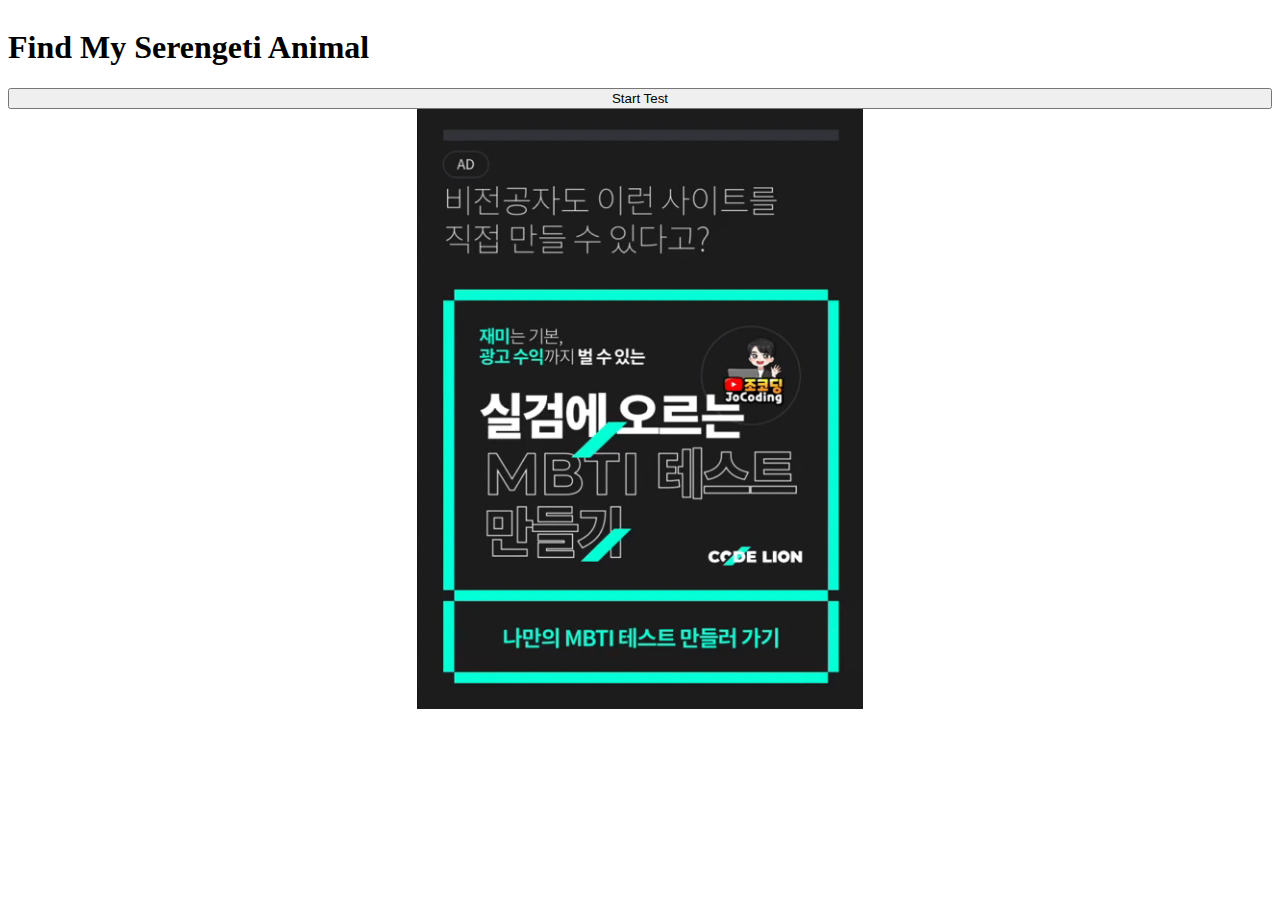
<file: index.html>
<!DOCTYPE html> 
<html lang="en">
<head>
    <meta charset="UTF-8">
    <meta name="viewpoint" content="width=device-width, initial-scale=1.0">
    <title> My Serengeti Animal </title>
    <!-- A tage which  -->
    <meta name="description" content="A test which recommends an animal based on MBTI test">

    <meta property="og:type" content="website"> 
    <meta property="og:title" content="My Serengeti Animal">
    <meta property="og:description" content="A test which recommends an animal based on MBTI test">
    <meta property="og:image" content="https://app.netlify.com/sites/testresult/overview/lion.jpg">
    <meta property="og:url" content="https://app.netlify.com/sites/testresult/overview">

    <!-- When you type link:css, it will automatically writes this code below -->
    <link rel="stylesheet" href="https://cdn.jsdelivr.net/npm/bootstrap@4.5.3/dist/css/bootstrap.min.css" integrity="sha384-TX8t27EcRE3e/ihU7zmQxVncDAy5uIKz4rEkgIXeMed4M0jlfIDPvg6uqKI2xXr2" crossorigin="anonymous">
    <link rel="stylesheet" href="style.css"> 
</head>


<body class="container">

    <article class="start">
        <h1 class="mt-5">Find My Serengeti Animal </h1>
        <button type="button" class="btn btn-primary mt-5" onclick="start();">Start Test</button>
    </article>

    <article class="question">
        <div class="progress mt-5">
            <div class="progress-bar" role="progressbar" aria-label="Basic example" style="width: calc(100/12*8%)" aria-valuenow="25" aria-valuemin="0" aria-valuemax="100"></div>
          </div>
        <h2 id = "title" class="text-center mt-5"> Question </h2>
        <input id="type" type="hidden" value="EI">
        <button id="A" type="button" class="btn btn-primary mt-5">Primary</button>
        <button id="B" type="button" class="btn btn-primary mt-5">Primary</button>

    </article>

    <article class="result" >
         <!-- alt: The alt attribute provides alternative information for an image if a user for some reason cannot view it (because of slow connection, an error in the src attribute, or if the user uses a screen reader).  -->
        <img id='img' src="lion.jpg" class="rounded-circle mt-5" alt=""> 
        <h2 id="animal" class="text-center mt-5"> Animal Name</h2>
        <h3 id="explain" class="text-center mt-5"> Explanation </h3>

    
        
        <!-- Go to www.addthis.com/dashboard to customize your tools -->
        <div class="share addthis_inline_share_toolbox_4fzr"></div>
    
    </article>

    <article class="kakao_ad mt-5">
        <ins class="kakao_ad_area" style="display:none;" 
            data-ad-unit    = "DAN-7puttfCr56XiCmWf" 
            data-ad-width   = "320" 
            data-ad-height  = "100"></ins> 
        <script type="text/javascript" src="//t1.daumcdn.net/kas/static/ba.min.js" async></script>
    </article>  
    
    <a class="mt-5 banner" href="https://www.codelion.net/catalog/Q291cnNlTm9kZTpqbW9r?utm_source=animal_test&utm_medium=web_lecture&utm_campaign=jakehyun1119">
        <img id= "banner-img" src="banner.png" alt="banner">
    </a>                     


    <input type ="hidden" id="EI" value = "0">
    <input type ="hidden" id="SN" value = "0">
    <input type ="hidden" id="TF" value = "0">
    <input type ="hidden" id="JP" value = "0">

    <script src="https://code.jquery.com/jquery-3.5.1.slim.min.js" integrity="sha384-DfXdz2htPH0lsSSs5nCTpuj/zy4C+OGpamoFVy38MVBnE+IbbVYUew+OrCXaRkfj" crossorigin="anonymous"></script>
    <script src="https://cdn.jsdelivr.net/npm/bootstrap@4.5.3/dist/js/bootstrap.bundle.min.js" integrity="sha384-ho+j7jyWK8fNQe+A12Hb8AhRq26LrZ/JpcUGGOn+Y7RsweNrtN/tE3MoK7ZeZDyx" crossorigin="anonymous"></script>
    <script>
        var num = 1;
        var q = { // Store question information
            1: {"title": "question1", "type":"EI", "A":"E", "B":"I"},
            2: {"title": "question2", "type":"EI", "A":"E", "B":"I"},
            3: {"title": "question3", "type":"EI", "A":"E", "B":"I"},
            4: {"title": "question4", "type":"SN", "A":"S", "B":"N"},
            5: {"title": "question5", "type":"SN", "A":"S", "B":"N"},
            6: {"title": "question6", "type":"SN", "A":"S", "B":"N"},        
            7: {"title": "question7", "type":"TF", "A":"T", "B":"F"},
            8: {"title": "question8", "type":"TF", "A":"T", "B":"F"},        
            9: {"title": "question9", "type":"TF", "A":"T", "B":"F"},
            10: {"title": "question10", "type":"JP", "A":"J", "B":"P"},
            11: {"title": "question11", "type":"JP", "A":"J", "B":"P"},
            12: {"title": "question12", "type":"JP", "A":"J", "B":"P"},
        }

        var result = {
            "ISTJ": {"animal" :"Hippo", "explain": "hippo explain", "img":"hippo.jpg"},
            "ISFJ": {"animal" :"owl", "explain": "owl explain", "img":"owl.jpg"},
            "INFJ": {"animal" :"buffalo", "explain": "buffalo explain", "img":"buffalo.jpg"},
            "INTJ": {"animal" :"cheetah", "explain": "cheetah explain", "img":"cheetah.jpg"},
            "ISTP": {"animal" :"sloth", "explain": "sloth explain", "img":"sloth.jpg"},
            "ISFP": {"animal" :"turtle", "explain": "turtle explain", "img":"turtle.jpg"},
            "INFP": {"animal" :"elephant", "explain": "elephant explain", "img":"elephant.jpg"},
            "INTP": {"animal" :"chimpanzee", "explain": "chimpanzee explain", "img":"chimpanzee.jpg"},
            "ESTP": {"animal" :"crocodile", "explain": "crocodile explain", "img":"hippo.jpg"},
            "ESFP": {"animal" :"meerkat", "explain": "meerkat explain", "img":"meerkat.jpg"},
            "ENFP": {"animal" :"lion", "explain": "lion explain", "img":"lion.jpg"},
            "ENTP": {"animal" :"sunbird", "explain": "sunbird explain", "img":"sunbird.jpg"},
            "ESTJ": {"animal" :"giraffe", "explain": "giraffe explain", "img":"giraffe.jpg"},
            "ESFJ": {"animal" :"gorilla", "explain": "gorilla explain", "img":"gorilla.jpg"},
            "ENFJ": {"animal" :"capybara", "explain": "capybara explain", "img":"capybara.jpg"},
            "ENTJ": {"animal" :"tiger", "explain": "tiger explain", "img":"tiger.jpg"},
        }

        function start() {
            $('.start').hide();
            next();
            $(".question").show();
        }
        $("#A").click(function(){
            var type = $("#type").val(); // get type string (ex. EI, TF)
            var preValue = $("#"+type).val(); // give input
            $("#"+type).val(parseInt(preValue)+1);
            next();
        });

        $("#B").click(function(){ 
            // Do not have to add value 
            // because we will just count only frontal value(E,S,T,J)
            next();
        });

        function next() { // call questions and change the HTML and Value
            if (num >= 13) {
                $(".question").hide();
                $(".result").show();

                var mbti = "";
                ($('#EI').val() > 2) ? mbti+="E" : mbti+="I";
                ($('#SN').val() > 2) ? mbti+="S" : mbti+="N";
                ($('#TF').val() > 2) ? mbti+="T" : mbti+="F";
                ($('#JP').val() > 2) ? mbti+="J" : mbti+="P";
  
                $('#img').attr("src", result[mbti]["img"]);
                $('#animal').html(result[mbti]["animal"]);
                $('#explain').html(result[mbti]["explain"]);

            }

            else {
                $('.progress-bar').attr("style", 'width: calc(100/12*' + num + '%)');       // Change the attribute of class
                $("#title").html(q[num]["title"]); // String -> change the value
                $("#type").val(q[num]["type"]);
                $("#A").html(q[num]["A"]);
                $("#B").html(q[num]["B"]);
                num++;
            }
        }

    </script>

    <!-- Go to www.addthis.com/dashboard to customize your tools -->
    <script type="text/javascript" src="//s7.addthis.com/js/300/addthis_widget.js#pubid=ra-632f447bc09993f0"></script>

    </body>
</html>
</file>
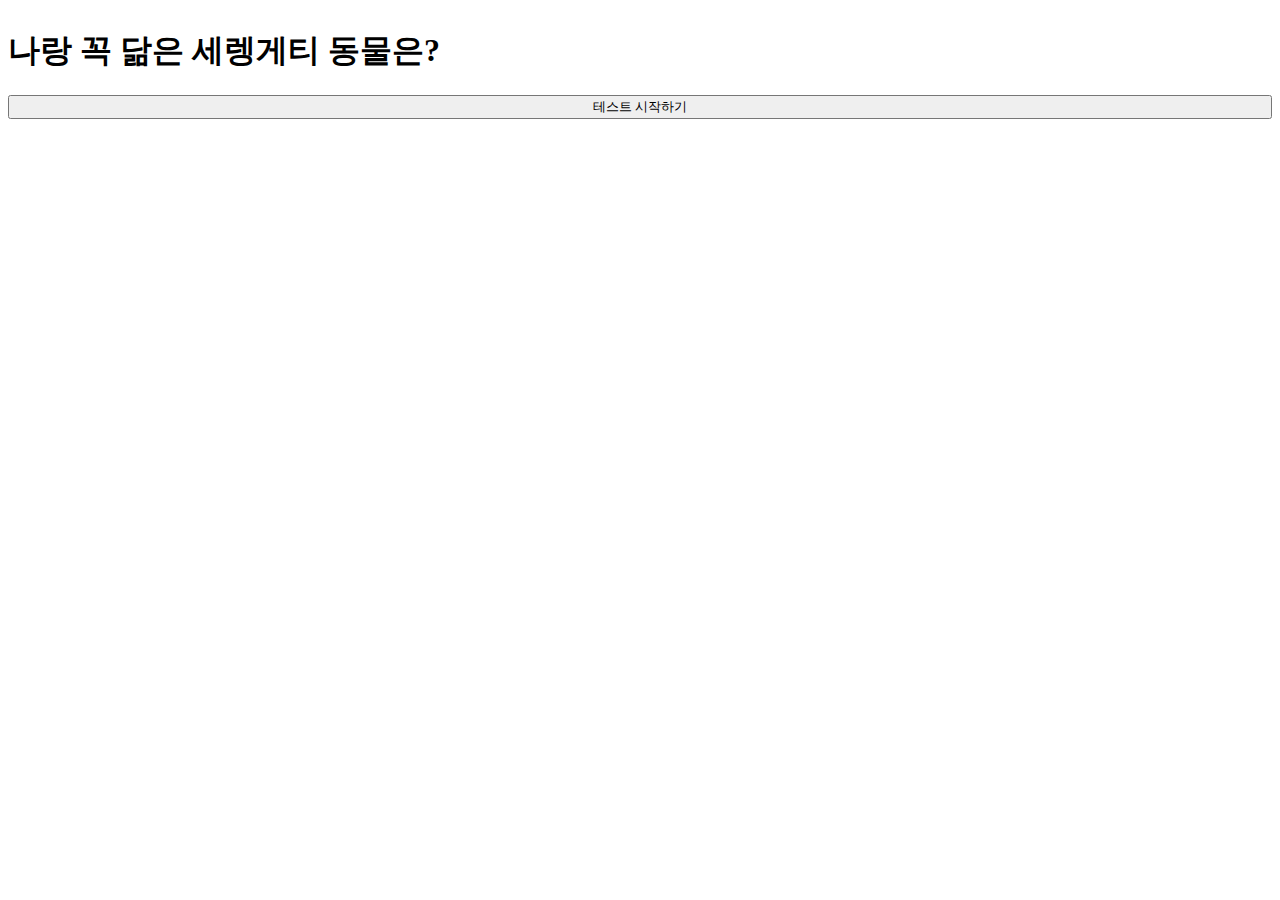
<file: chapter2_완성코드_Joyr819zoVX/index.html>
<!DOCTYPE html>
<html lang="ko">
<head>
    <meta charset="UTF-8">
    <meta name="viewport" content="width=device-width, initial-scale=1.0">
    <title>Document</title>
    <link rel="stylesheet" href="https://cdn.jsdelivr.net/npm/bootstrap@4.5.3/dist/css/bootstrap.min.css" integrity="sha384-TX8t27EcRE3e/ihU7zmQxVncDAy5uIKz4rEkgIXeMed4M0jlfIDPvg6uqKI2xXr2" crossorigin="anonymous">
    <link rel="stylesheet" href="style.css">
</head>
<body class="container">
    <article class="start">
        <h1 class="mt-5 text-center">나랑 꼭 닮은 세렝게티 동물은?</h1>
        <button type="button" class="btn btn-primary mt-5" onclick='start();'>테스트 시작하기</button>
    </article>
    <article class="question">
        <div class="progress mt-5">
            <div class="progress-bar" role="progressbar" style="width: calc(100/12*1%)"></div>
        </div>
        <h2 id="title" class="text-center mt-5">문제</h2>
        <input id="type" type="hidden" value="EI">
        <button id="A" type="button" class="btn btn-primary mt-5">Primary</button>
        <button id="B" type="button" class="btn btn-primary mt-5">Primary</button>
    </article>
    <article class="result">
        <img id="img" class="rounded-circle mt-5" src="lion.jpg" alt="animal">
        <h2 id="animal" class="text-center mt-5">동물이름</h2>
        <h3 id="explain" class="text-center mt-5">설명</h3>
    </article>
    <input type="hidden" id="EI" value="0">
    <input type="hidden" id="SN" value="0">
    <input type="hidden" id="TF" value="0">
    <input type="hidden" id="JP" value="0">
    <script src="https://code.jquery.com/jquery-3.5.1.slim.min.js" integrity="sha384-DfXdz2htPH0lsSSs5nCTpuj/zy4C+OGpamoFVy38MVBnE+IbbVYUew+OrCXaRkfj" crossorigin="anonymous"></script>
    <script src="https://cdn.jsdelivr.net/npm/bootstrap@4.5.3/dist/js/bootstrap.bundle.min.js" integrity="sha384-ho+j7jyWK8fNQe+A12Hb8AhRq26LrZ/JpcUGGOn+Y7RsweNrtN/tE3MoK7ZeZDyx" crossorigin="anonymous"></script>
    <script>
        var num = 1;
        var q = {
            1: {"title": "문제 1번", "type": "EI", "A": "E", "B": "I"},
            2: {"title": "문제 2번", "type": "EI", "A": "E", "B": "I"},
            3: {"title": "문제 3번", "type": "EI", "A": "E", "B": "I"},
            4: {"title": "문제 4번", "type": "SN", "A": "S", "B": "N"},
            5: {"title": "문제 5번", "type": "SN", "A": "S", "B": "N"},
            6: {"title": "문제 6번", "type": "SN", "A": "S", "B": "N"},
            7: {"title": "문제 7번", "type": "TF", "A": "T", "B": "F"},
            8: {"title": "문제 8번", "type": "TF", "A": "T", "B": "F"},
            9: {"title": "문제 9번", "type": "TF", "A": "T", "B": "F"},
            10: {"title": "문제 10번", "type": "JP", "A": "J", "B": "P"},
            11: {"title": "문제 11번", "type": "JP", "A": "J", "B": "P"},
            12: {"title": "문제 12번", "type": "JP", "A": "J", "B": "P"}
        }
        var result = {
            "ISTJ": {"animal": "하마", "explain": "하마 설명", "img": "lion.jpg"},
            "ISFJ": {"animal": "부엉이", "explain": "부엉이 설명", "img": "lion.jpg"},
            "INFJ": {"animal": "물소", "explain": "물소 설명", "img": "lion.jpg"},
            "INTJ": {"animal": "치타", "explain": "치타 설명", "img": "lion.jpg"},
            "ISTP": {"animal": "나무늘보", "explain": "나무늘보 설명", "img": "lion.jpg"},
            "ISFP": {"animal": "거북이", "explain": "거북이 설명", "img": "lion.jpg"},
            "INFP": {"animal": "코끼리", "explain": "코끼리 설명", "img": "lion.jpg"},
            "INTP": {"animal": "침팬지", "explain": "침팬지 설명", "img": "lion.jpg"},
            "ESTP": {"animal": "악어", "explain": "악어 설명", "img": "lion.jpg"},
            "ESFP": {"animal": "미어캣", "explain": "미어캣 설명", "img": "lion.jpg"},
            "ENFP": {"animal": "멋쟁이 사자", "explain": "멋쟁이 사자 설명", "img": "lion.jpg"},
            "ENTP": {"animal": "태양새", "explain": "태양새 설명", "img": "lion.jpg"},
            "ESTJ": {"animal": "기린", "explain": "기린 설명", "img": "lion.jpg"},
            "ESFJ": {"animal": "고릴라", "explain": "고릴라 설명", "img": "lion.jpg"},
            "ENFJ": {"animal": "카피바라", "explain": "카피바라 설명", "img": "lion.jpg"},
            "ENTJ": {"animal": "호랑이", "explain": "호랑이 설명", "img": "lion.jpg"}
        }
        function start() {
            $(".start").hide();
            $(".question").show();
            next();
        }
        $("#A").click(function(){
            var type = $("#type").val();
            var preValue = $("#"+type).val();
            $("#"+type).val(parseInt(preValue)+1);
            next();
        });
        $("#B").click(function(){
            next();
        });
        function next() {
            if (num == 13) {
                $(".question").hide();
                $(".result").show();
                var mbti = "";
                ($("#EI").val() < 2) ? mbti+="I" : mbti+="E";
                ($("#SN").val() < 2) ? mbti+="N" : mbti+="S";
                ($("#TF").val() < 2) ? mbti+="F" : mbti+="T";
                ($("#JP").val() < 2) ? mbti+="P" : mbti+="J";
                $("#img").attr("src",result[mbti]["img"]);
                $("#animal").html(result[mbti]["animal"]);
                $("#explain").html(result[mbti]["explain"]);
            } else {
                $(".progress-bar").attr('style','width: calc(100/12*'+num+'%)');
                $("#title").html(q[num]["title"]);
                $("#type").val(q[num]["type"]);
                $("#A").html(q[num]["A"]);
                $("#B").html(q[num]["B"]);
                num++;
            }
        }
    </script>
</body>
</html>
</file>
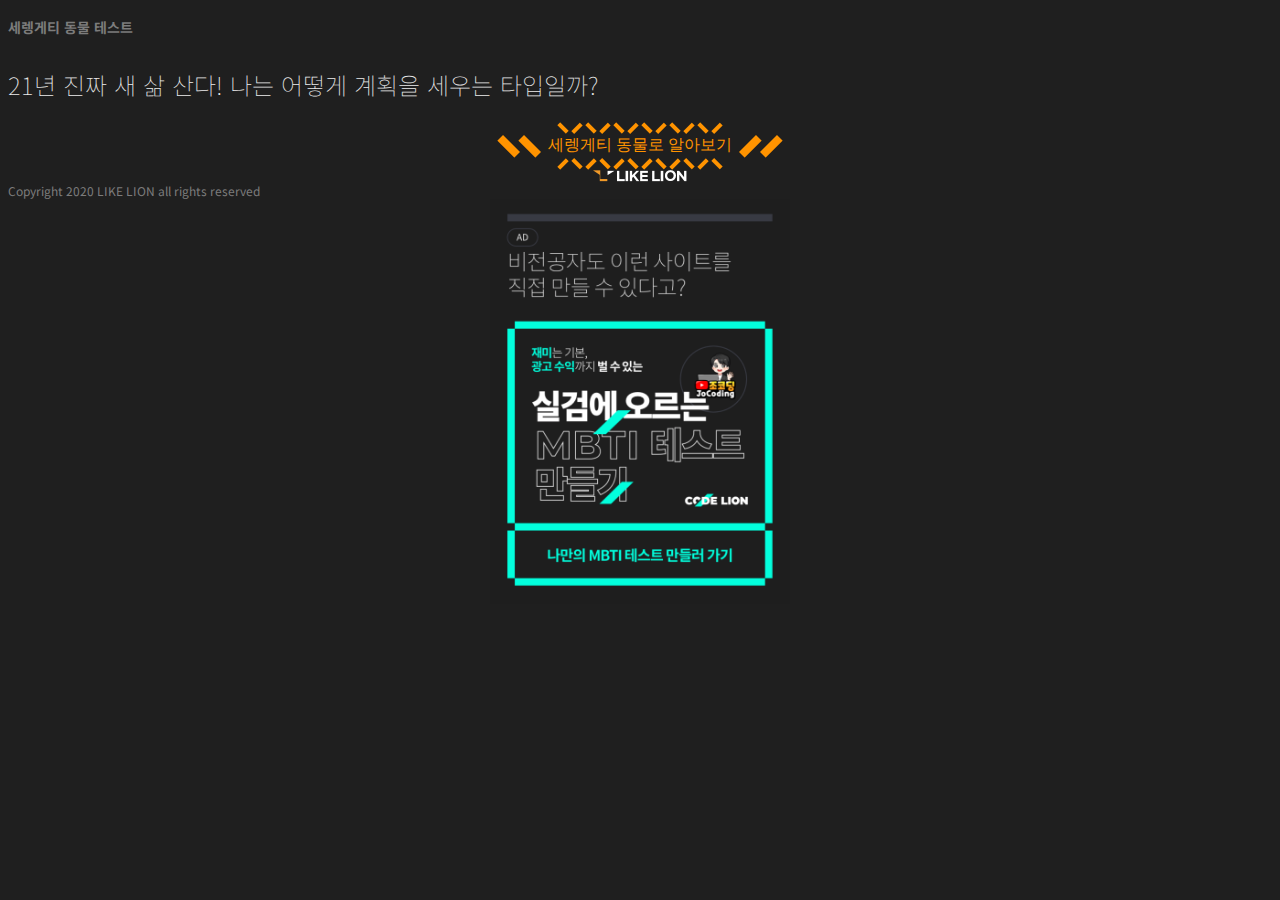
<file: mbtitest/index.html>
<!DOCTYPE html>
<html lang="ko">
<head>
    <meta charset="UTF-8">
    <meta name="viewport" content="width=device-width, initial-scale=1.0">
    <title>세렝게티 동물 테스트</title>
    <meta name="description" content="나랑 꼭 닮은 세렝게티 동물을 MBTI를 기반으로 추천해주는 테스트입니다.">
    <meta property="og:type" content="website">
    <meta property="og:title" content="세렝게티 동물 테스트">
    <meta property="og:description" content="나랑 꼭 닮은 세렝게티 동물을 MBTI를 기반으로 추천해주는 테스트입니다.">
    <meta property="og:image" content="https://serengeti.netlify.app/img/likelion-logo.png">
    <meta property="og:url" content="https://serengeti.netlify.app/">
    <link href="https://fonts.googleapis.com/css2?family=Noto+Sans+KR:wght@100;300;400;500;700;900&display=swap" rel="stylesheet">
    <link rel="stylesheet" href="https://cdn.jsdelivr.net/npm/bootstrap@4.5.3/dist/css/bootstrap.min.css" integrity="sha384-TX8t27EcRE3e/ihU7zmQxVncDAy5uIKz4rEkgIXeMed4M0jlfIDPvg6uqKI2xXr2" crossorigin="anonymous">
    <link rel="stylesheet" href="style.css">
</head>
<body class="container">
    <article class="start">
        <h1 class="main-title mt-5 text-center">세렝게티 동물 테스트</h1>
        <h2 class="sub-title mt-3 text-center">21년 진짜 새 삶 산다! 나는 어떻게 계획을 세우는 타입일까?</h1>
        <img class="updown-slash mt-5" src="img/up-slash.png" alt="up-slash">
        <div class="start-cover mt-3 mb-3">
            <img class="mr-3" src="img/double-slash-left.png" alt="double-slash-left">
            <button type="button" class="btn-start btn btn-primary" onclick='start();'>세렝게티 동물로 알아보기</button>
            <img class="ml-3" src="img/double-slash-right.png" alt="double-slash-right">
        </div>
        <img class="updown-slash" src="img/down-slash.png" alt="up-slash">
    </article>
    <article class="question">
        <div class="progress mt-5">
            <div class="progress-bar" role="progressbar" style="width: calc(100/12*1%)"></div>
        </div>
        <img class="mt-5 slash-element" src="img/slash-element.png" alt="slash-element">
        <h2 id="title" class="question-content text-center mt-4 mb-4">문제</h2>
        <img class="slash-element" src="img/slash-element.png" alt="slash-element">
        <input id="type" type="hidden" value="EI">
        <div class="rectangle mt-5"></div>
        <button id="A" type="button" class="btn-answer btn btn-primary pt-5 pb-5">대답A</button>
        <div class="mid-rectangle"></div>
        <button id="B" type="button" class="btn-answer btn btn-primary pt-5 pb-5">대답B</button>
        <div class="rectangle"></div>
    </article>
    <article class="result">
        <img class="updown-slash mt-5" src="img/dark-slash.png" alt="dark-slash">
        <span class="result-message mt-4 mb-4">나와 비슷한 세렝게티 동물은?</span>
        <img class="updown-slash" src="img/up-slash.png" alt="up-slash">
        <img id="img" class="rounded-circle mt-5" src="img/lion.png" alt="animal">
        <h2 id="animal" class="result-animal text-center mt-4 mb-4">동물이름</h2>
        <img class="updown-slash" src="img/down-slash.png" alt="down-slash">
        <h3 id="explain" class="result-explain text-center mt-4">설명</h3>
        <div class="rectangle mt-4 mb-4"></div>
        <span class="share-message mb-4">나의 세렝게티 동물 <strong>공유하기</strong></span>
        <!-- Go to www.addthis.com/dashboard to customize your tools --> <div class="share addthis_inline_share_toolbox"></div>
    </article>
    <article class="logo">
        <img class="mt-5 likelion-logo" src="img/likelion-logo.png" alt="likelion-logo">
        <span class="mt-2 text-center copyright-text">Copyright 2020 LIKE LION all rights reserved</span>
    </article>
    <article class="kakao_ad mt-5">
        <ins class="kakao_ad_area" style="display:none;" 
        data-ad-unit    = "DAN-fiECh1Z0P67tZh2d" 
        data-ad-width   = "320" 
        data-ad-height  = "100"></ins>
    </article>
    <a class="mt-5 banner" href="https://www.codelion.net/catalog?utm_source=animal_test&utm_medium=web_lecture&utm_campaign=jocoding">
        <img class="banner-img" src="img/banner.png" alt="banner">
    </a>
    <script type="text/javascript" src="//t1.daumcdn.net/kas/static/ba.min.js" async></script>
    <input type="hidden" id="EI" value="0">
    <input type="hidden" id="SN" value="0">
    <input type="hidden" id="TF" value="0">
    <input type="hidden" id="JP" value="0">
    <script src="https://code.jquery.com/jquery-3.5.1.slim.min.js" integrity="sha384-DfXdz2htPH0lsSSs5nCTpuj/zy4C+OGpamoFVy38MVBnE+IbbVYUew+OrCXaRkfj" crossorigin="anonymous"></script>
    <script src="https://cdn.jsdelivr.net/npm/bootstrap@4.5.3/dist/js/bootstrap.bundle.min.js" integrity="sha384-ho+j7jyWK8fNQe+A12Hb8AhRq26LrZ/JpcUGGOn+Y7RsweNrtN/tE3MoK7ZeZDyx" crossorigin="anonymous"></script>
    <script>
        var num = 1;
        var q = {
            1: {"title": "연말 약속, 다 잡았는데 어쩔 수 없지. 집콕이 곧 안전이다. 근데, 나 집에서 뭐하지?", "type": "EI", "A": "집에 있는게 답답하다.. 친구들과 만나서 수다떨고 싶으니 줌으로 비대면 파티를 연다", "B": "집콕? 오히려 좋아. 집에서 조용히 읽고 싶었던 책을 읽으며 가족들하고 오손도손 보내야지."},
            2: {"title": "아무리 돌아도 그 곳이 그 곳 같아 목적지를 찾을 수 없다. 어떻게 해야 할까?", "type": "SN", "A": "마침 저기에 지도가 있으니 우선 보고 찾는 게 시간을 아끼는 길이라 생각한다.", "B": " 내 직감은 이 쪽이라고 말하고 있으니 목적지를 찾을 겸 구경도 한다."},
            3: {"title": "그럴 의도는 아니였는데.. 대화하다가 상대방을 서운하게 했다! 나의 행동은?", "type": "TF", "A": "미안해, 하지만 내가 말하려고 했던건.. 상대를 설득시킨다.", "B": "내가 진짜 그런 의도는 아니였어. 화났어? 우선 상대방의 화를 풀어주려한다."},
            4: {"title": "올해 계획, 계획했던 것보다 달성을 못할 것 같은데 이건 어떻게 조정해야할까?", "type": "JP", "A": "빠르게 판단하고 계획해 진행해야한다! 우선 행동을 멈추고 비상소집 후 회의를 진행한다.", "B": "이렇게 될 줄 예상하고 있었어. 우선 할 수 있는 것부터 실행해보고 방법을 찾아나간다."},
            5: {"title": "연말에는 내년에 계획을 세워야지! 21년의 나는 어떤 계획을 세울까?", "type": "EI", "A": "적극적으로 강의, 강연을 다니며 지식을 흡수하며 인맥을 확장해간다.", "B": "독서와 명상을 통해 차분하고 깊이 있는 사람이 될 수 있도록한다."},
            6: {"title": "일이 너무 많아서 머리가 복잡해! 계획했던 일을 이번 주까지 끝내야하는데 할 수 있을까?", "type": "SN", "A": "기간을 조금 늘리더라도 정확하게 처리한다.", "B": "빠르게 일을 끝내고 수정할 게 생기면 그때가서 처리한다."},
            7: {"title": "연말이고, 연초라 내 의지가 끌어오른다! 뭐라도 해야할 것 같은데, 어떡하지?", "type": "TF", "A": "투두리스트를 적어 하나씩 처리할 수 있도록 계획한다.", "B": "우선 해봐야 도전하는 느낌도 난다! 당장 뭐라도 시작한다."},
            8: {"title": "2020년이 마무리됐다...만,내가 원하는 바를 이루지는 못했다. 나는 어떻게 생각하는 타입?", "type": "JP", "A": " 올해 정말 수고했지만, 내가 원하는 결과는 얻지 못했어 내년에는 더 타이트하고 체계적으로 목표와 일정을 짜서 해결해내고 말거야!", "B": "비록 내가 원하는 바는 이루지 못했지만, 오히려 좋아, 목표에 대한 변수를 파악하고 새로운 방향을 알아냈으니까!"},
            9: {"title": "연말, 팀에게 감사인사를 하고 싶다. 하지만 예산은 한정되어있고.. 어떻게 선물을 준비할까?", "type": "EI", "A": "비슷한 가격대의 선물을 골라 모두에게 선물한다.", "B": "가장 고마웠던 팀원에게 조용히 편지와 선물을 준비한다."},
            10: {"title": "연초에는 정말 새로운 사람이 되고 싶다. 그럼, 뭐부터 해야하지? 연초계획을 세울 때 내 스타일은?", "type": "SN", "A": "현실적으로 이룰 수 있는 계획들을 세워 진행한다.", "B": "포부는 크면 클수록 좋아. 계획은 최대한 크게 세운다."},
            11: {"title": "친구가 이직에 대한 고민을 하고 있다! 다른 사람의 계획에 있어 당신의 반응은?", "type": "TF", "A": "그럼 이렇게 해보는 건 어때? 계획들에 대한 분석적으로 살펴보고 다양한 의견을 준다", "B": "아 진짜? 그런 고민 왜 혼자 하고 있었어! 그동안 안힘들었어? 라고 위로하며 공감한다."},
            12: {"title": "2021년 내 목표는 자기개발, 나는 어떤식으로 자기개발하는 스타일일까?", "type": "JP", "A": "우선 기초 이론부터 차근차근 배워서 성장해나가고 싶어! 커리큘럼을 보고 꼼꼼하게 공부 계획을 세워서 수강한다.", "B": "시도를 해봐야 내가 어떤 유형에 맞는 지 확인 가능하다고 생각하기 때문에 강의를 수강해본다"}
        }
        var result = {
            "ISTJ": {"animal": "계획만 세워도 오늘 공부의 반은 했다! 프로계획러 <strong>하마</strong>", "explain": "시험일정이 잡혔을 때, 친구들과 약속이 잡혔을 때 먼저 나서서 계획을 세우는 타입이에요. 점심먹을 때는 디저트를, 디저트 먹을 때는 저녁을, 저녁 먹을때는 다음 날 아침을 미리미리 생각해서 결정장애가 있는 주변인에게 사랑받아요. 하지만, 주로 했던 일들 위주로 계획을 세우다보니 도전적인 거에는 서툴 수 있어요. 책임감과 추진력이 강한 당신! 올해는 도전적으로 일을 주도해봐요.", "img": "hippo.png"},
            "ISFJ": {"animal": "이 계획으로 밀고가고는 싶지만, 너가 그렇게 하고 싶다면.. 배려왕 <strong>부엉이</strong>", "explain": "다른 사람과 계획을 짤 때 너의 말도, 너의 말도 옳다.는 황희정승형 마인드를 가지고 있어요. 모두를 의견을 듣고 모두가 원하는 방향으로 계획을 세우고 싶어하기 때문에 조금 스트레스를 받기도 해요. 하지만, 본인만의 계획을 세울 땐 확고하게, 완벽한 계획을 세워 달성해나가려고 하는 외유내강 타입이에요. 하지만, 주어진 계획을 잘 이뤄나가지 못할 경우에 큰 스트레스를 받아요. 남들과의 의견 조율에서는 좀 더 본인 의견을 내세우거나 본인의 계획에서는 살짝 여유를 주는게 좋아요.", "img": "owl.png"},
            "INFJ": {"animal": "계획적으로 생활하는 것이 곧 삶의 기쁨 스케쥴러 <strong>물소</strong>", "explain": "첫 만남에 맘에 드는 상대를 발견하고 결혼까지 생각하는 당신은 일을 진행하면서 계속해서 미래를 상상하고 자극받는 걸 좋아해요. 모든 일에는 이유와 의미가 있다고 생각하는 당신! 그만큼 다 중요하다고 생각하기 때문에 허투루 일을 하는 사람이 아니에요. 그래서 더 목표를 중요하게 여겨요. 계획에는 어떠한 목표가 있는지 확인하고 맞는 계획을 세워 이뤄나가려해요. 완벽한 계획을 추구해요. 그만큼 추진력도 강해 주변에서 믿음직한 사람이라고 많이 들어요.", "img": "buffalo.png"},
            "INTJ": {"animal": "치타는 다 계획이 있구나.. 이 모든 것은 나의 큰 그림! 선구자 <strong>치타</strong>", "explain": "연애 상담을 하다보면 결혼과 출산까지 염두해서 조언을 해주는 당신은 나무보다 숲, 아니 달에서 우주 저만리까지 보는 사람이에요. 큰틀을 우선적으로 생각하다보니 꿈꾸는 목표치가 점점 높아지고, 불어나는 계획들을 자각하지 못하다 다시 돌아가기도 해요. 하지만, 이 모든 건 내 목표를 이루어나가기 위한 것! 들어가는 시간이 곧 '투자'라고 생각하기 때문에 해결책을 찾아 실행해요. 미래를 낙관적으로 판단하는 성향이 있기 때문에 보다 더 강하게 목표를 향해 달려나가려 노력해요.", "img": "cheetah.png"},
            "ISTP": {"animal": "계획은 계획일 뿐. 목표가 확실하면 된다!  상황에 따라 움직이는 유연한 <strong>나무늘보</strong>", "explain": "안드로이드급의 무표정으로 느긋하게 있는 것처럼 보이지만 언제든지 다른 방향으로 움직일 수 있도록 머리에서 이미 계산을 다 굴리고 있어요. 이미 세워진 계획이 있더라도 목표를 더 잘 달성하기 위해서라면 다 뒤집더라도 다시 할 수 있는 용기를 가지고 있어요. 꽂힌 일은 사막에서 바늘찾는 일을 하는 것처럼 꼼꼼하게하지만 그렇지 않으면 손에서 놓아버리는 과감함도 가지고 있어요. 하지만 때로는 생각만 과감하고 행동은 뜨뜻미지근한 경우가 있어 이상과 현실의 괴리감에 빠지기도 해요.", "img": "sloth.png"},
            "ISFP": {"animal": "모로 가도 서울로만 가면 돼! 계획 하나가 틀어져도 긍정적인 온화한 <strong>거북이</strong>", "explain": "비행기 티켓만 끊어도 내가 할 수 있는 여행 계획은 다 한 것! 이미 목적지를 정한 것만으로도 큰 일을 생각했다고 생각해요. 때에 따라 바꿀 수 있는게 계획이고, 내가 원하는 바만 이룰 수 있다면 유연하게 생각하며 움직여요. 웬만해서는 항상 여유롭고, 재미있게 일을 진행하고 싶어해요. 그렇다보니 결정을 내려야하는 순간이 온다면 최대한 피하고 싶어해요.", "img": "turtle.png"},
            "INFP": {"animal": "내 계획이 가장 나답고 완벽한 계획이야. 나잘알 <strong>코끼리</strong>", "explain": "나는 내가 제일 좋아.. 나만큼 나를 잘 아는 사람은 없어! 내가 세운 계획이 정말 의미있다고 믿기 때문에 강한 추진력으로 실행할 수 있어요. 평소에 자기 자신을 잘 파악하고 있고 믿고 있기 때문에 본인이 세운 계획에 있어 자신감이 넘쳐요. 일이 진행되면서 일어나는 평가에 객관적이고 냉철한 편이에요. 하지만, 실행하는 중간에 생각대로 진행되지 않는다면  그 다음 단계로 가는데 망설임을 느끼곤 해요. ", "img": "elephant.png"},
            "INTP": {"animal": "계획은 여러개 있을 수록 좋아! a안부터 d안까지 계획을 만들어 움직이는 <strong>침팬지</strong>", "explain": "계획이 틀어져? 오히려 좋아. 다른 계획들도 짜볼 수 있으니까! 라고 생각하는 당신. 계획은 많으면 많을수록 변수에 대항할 수 있다고 생각해요. 사실, 실행하는 과정보다 계획을 세울 때 더 재미를 느껴요. 그래서 계획은 a안부터 d안까지 계속해서 만들어나가지만 계획은 계획일 뿐, 즉흥적으로 행동할 때가 많아요. 반복되는 걸 좋아하지 않는 성향때문에 시행착오를 겪을 일이 많겠지만, 호기심이 가득한 당신에겐 시행착오조차 즐거움으로 다가올 거에요.", "img": "chimpanzee.png"},
            "ESTP": {"animal": "백문이불여일견, 계획은 세우되 행동이 우선! 일단 뭐라도 해봐야 직성이 풀리는 <strong>악어</strong>", "explain": "월급 3일 전, 계좌 잔고 520원. 하지만 어떻게든 잘 되지 않을까?라고 생각하며 긍정적으로 세상을 바라보는 시각을 가지고 있어요. 직접적인 경험을 통해 얻는 것이 더 소중하다고 생각하기 때문에 계획을 짜서 그대로 움직이는 거에는 흥미를 느끼지 못해요. 혹시라도 계획을 진행함에 있어 어려움이 생긴다면 기가막힌 순발력으로 타협점을 찾아 진행해요. 오늘의 할 일을 내일로 미루는 게 특기이긴 하지만 순발력이 좋고 긍정적이기 때문에 모든 순간에 즐거움을 느껴요.", "img": "alligator.png"},
            "ESFP": {"animal": "매일 반복되는 일상이 지루해! 계획적인건 싫어! 언제나 새로운 자극제를 찾아다니는 <strong>미어캣</strong>", "explain": "계획이 곧 족쇄. 계획을 세워 진행하는 일은 틀에 맞춰 사는 것 같아 답답함을 느끼는 자유로운 영혼의 소유자에요. 가끔씩 세우는 계획은 여행이나 운동같이 액티비티성이 강한 활동들을 위한 것이에요. 계획이 틀어져도 상관없어요. 내일은 내일의 해가 뜬다고 생각하기 때문이에요. 하지만 발등에 불이 떨어진 경우 빠르게 일을 처리하는 편이에요.", "img": "meerkat.png"},
            "ENFP": {"animal": "반짝이는 아이디어로 새로운 계획을 짜 지루할 틈이 없는 <strong>멋쟁이 사자</strong>", "explain": "새로운 계획, 새로워, 늘 짜릿해. 도중에 계획이 틀어져도 상관없어요, 아이디어가 반짝반짝 떠오르기 때문이죠. 계획적으로 해야하나 싶으면서도 계획을 세워 시작하면 끝없는 추진력을 얻어 일을 진행하는 타입이에요. 새로운 시도를 좋아해 중간중간 새롭게 계획되는 일들이 있어도 주저하지 않아요. 집단 생활에서 계획이 잘 되어가고 있다면 좋아하는 동료들의 모습을 보고 더 힘을 얻어 일을 추진해요.", "img": "lion.png"},
            "ENTP": {"animal": "새로운 도전은 언제나 좋아! 새롭게 정해진 계획을 당황하지 않고 즐기는 <strong>태양새</strong>", "explain": "낯선 계획에서, 가장 재밌는 냄새가 난다..도전적인 걸 좋아하기 때문에 정해진 계획대로 움직이는 건 지양해요. 단순 반복적인 일은 지루해요. 어려워 보여도 새롭게 시도해 해결할 수 있는 일을 더 선호해요. 가끔 엄청난 계획이 떠올라서 메모를 해두지만, 그걸 다시 열어보지 않는 매력이 있어요. 아이디어가 넘치는 당신. 아이디어를 이루기 위해 조금은 계획적으로 움직이면 더 발전할 수 있을 거에요!", "img": "sunbird.png"},
            "ESTJ": {"animal": "a부터 z까지 계획해 목표를 향해 나아가는 <strong>불도저 기린</strong>", "explain": "여행, 시험, 약속에도 계획표를 먼저짜는 스타일인 당신! 일정 계획에 진심인 당신은 특유의 현실적인 감각으로 철저하게 계획해 주변 사람들에게 믿음직한 사람이에요. 전 유교국가였던 나라의 국민답게 살짝 보수적으로 문제에 접근을 하지만, 그만큼 책임감을 가지고 강하게 계획을 추진할 수 있어요. 책임감이 강하고 그만큼 추진력도 있어 주어진 목표를 체계적으로 달성해나가는 모습은 정말 듬직해요. 하지만 계속 달려나가다보면 언젠가는 기름이 떨어지는 법. 여유로운 느낌을 선호하지 않는 당신이지만, 때로는 휴식을 취해 미래를 도모할 줄 알아야해요.", "img": "giraffe.png"},
            "ESFJ": {"animal": "주어진 목표를 이루기 위해 모두가 함께 성장해나가길 원하는 페이스메이커 <strong>고릴라</strong>", "explain": "숨쉬는 것도 내 계획 중 일부! 항상 최고의 아웃풋을 원하기 때문에 계획을 철저하게 세우려 노력해요. 한 번 일을 시작하면 끝까지 성공적으로 진행하려하는 진취적인 성격이에요. 여유로운 걸 불안해하기 때문에 계획이 빡빡한 편이에요. 조금은 자신을 놓는 법을 배울 필요가 있어요. 리더가 되는 경우가 많아 일을 함께 추진할 때 모두가 계획을 잘 수행할 수 있도록 이끌어나가요.", "img": "gorilla.png"},
            "ENFJ": {"animal": "내 계획은 모두 조절할 수 있어! 너와 맞추기 위해서라면. 평화주의자 <strong>카피바라</strong>", "explain": "사실...니 계획에 맞추는게 내 계획이야. 조화와 균형을 중시여기기 때문에 남들과 계획을 세울 때 의견을 모으는 걸 중요하게 생각해요. 속해있는 집단의 업무와 목적을 개인의 일보다 우선순위를 높여 생각해요. 계획을 세울 때 뜬구름을 잡는 두루뭉실한 목표보다 현실적인 목표를 세워 진행하는 걸 선호해요. 사람들을 굉장히 좋아하고 배려하지만, 보기보다 철저하고 현실적인 당신. 가끔은 자신만을 위한 계획을 세워보는 것도 좋아요.", "img": "capybara.png"},
            "ENTJ": {"animal": "내 사전에 결정장애란 없다! 선택의 순간, 단호하게 결정을 내리는 판사 <strong>호랑이</strong>", "explain": " '오늘은 김치찌개 드시죠!' 계획을 진행함에 있어 결정이 필요한 상황에서 갈팡질팡 하는 일 없이 빠르게 결정하고 진행하는 타입이에요. #### 혼자하는 것보다 다른 사람들과 함께 일을 진행하는 걸 선호해 함께하는 일에서 두각을 나타내요. 계획이 수립될 때 같이 협력해서 아이디어를 도출하는 과정에서 희열을 느껴요. 완벽함을 추구하기 때문에 스스로를 힘들게 할 수 있어요, 가끔은 사람들과 어울리며 여유를 즐겨봐요.", "img": "tiger.png"}
        }
        function start() {
            $(".start").hide();
            $(".question").show();
            next();
        }
        $("#A").click(function(){
            var type = $("#type").val();
            var preValue = $("#"+type).val();
            $("#"+type).val(parseInt(preValue)+1);
            next();
        });
        $("#B").click(function(){
            next();
        });
        function next() {
            if (num == 13) {
                $(".question").hide();
                $(".result").show();
                var mbti = "";
                ($("#EI").val() < 2) ? mbti+="I" : mbti+="E";
                ($("#SN").val() < 2) ? mbti+="N" : mbti+="S";
                ($("#TF").val() < 2) ? mbti+="F" : mbti+="T";
                ($("#JP").val() < 2) ? mbti+="P" : mbti+="J";
                $("#img").attr("src","img/"+result[mbti]["img"]);
                $("#animal").html(result[mbti]["animal"]);
                $("#explain").html(result[mbti]["explain"]);
            } else {
                $(".progress-bar").attr('style','width: calc(100/12*'+num+'%)');
                $("#title").html(q[num]["title"]);
                $("#type").val(q[num]["type"]);
                $("#A").html(q[num]["A"]);
                $("#B").html(q[num]["B"]);
                num++;
            }
        }
    </script>
    <!-- Go to www.addthis.com/dashboard to customize your tools --> <script type="text/javascript" src="//s7.addthis.com/js/300/addthis_widget.js#pubid=ra-5fd715cbced615c4"></script>
    <!--
        Copyright (c) 2020 by Likelion (https://www.codelion.net/)
        Permission is hereby granted, free of charge, to any person obtaining a copy of this software and associated documentation files (the "Software"), to deal in the Software without restriction, including without limitation the rights to use, copy, modify, merge, publish, distribute, sublicense, and/or sell copies of the Software, and to permit persons to whom the Software is furnished to do so, subject to the following conditions:
        The codelion advertising banner image (img/banner.png) shall be included in all copies or substantial portions of the Software at the main HTML page.
        THE SOFTWARE IS PROVIDED "AS IS", WITHOUT WARRANTY OF ANY KIND, EXPRESS OR IMPLIED, INCLUDING BUT NOT LIMITED TO THE WARRANTIES OF MERCHANTABILITY, FITNESS FOR A PARTICULAR PURPOSE AND NONINFRINGEMENT. IN NO EVENT SHALL THE AUTHORS OR COPYRIGHT HOLDERS BE LIABLE FOR ANY CLAIM, DAMAGES OR OTHER LIABILITY, WHETHER IN AN ACTION OF CONTRACT, TORT OR OTHERWISE, ARISING FROM, OUT OF OR IN CONNECTION WITH THE SOFTWARE OR THE USE OR OTHER DEALINGS IN THE SOFTWARE.
    -->
</body>
</html>
</file>
<file: style.css>
article {
    display: flex;
    flex-direction: column;
}

.question {
    display: none;
}

.result{
    display: none;
}

#img {
    width: 300px;
    height: 300px;
    margin: 0 auto;
}

.share {
    margin: 0 auto;

}


.kakao_ad {
    width: 320px;
    margin: 0 auto;
}

.banner {
    /*  */
  display: flex;  

  /* 자식들의 정렬 정함 */
  justify-content: center ; 

  width: 300px;
  margin: 0 auto;
}

.banner-img {
    width: 300px;
    
}
</file>
<file: chapter2_완성코드_Joyr819zoVX/style.css>
article {
    display: flex;
    flex-direction: column;
}

.question {
    display: none;
}

.result {
    display: none;
}

#img {
    width: 300px;
    height: 300px;
    margin: 0 auto;
}
</file>
<file: mbtitest/style.css>
/* 전체 */
body {
    background-color: #1f1f1f;
    color: #ffffff;
    font-family: 'Noto Sans KR', sans-serif;
}
article {
    display: flex;
    flex-direction: column;
}
.copyright-text {
    font-family: "Noto Sans KR";
    font-size: 12px;
    color: #7c7c7c;
}

/* 시작화면 */
.question {
    display: none;
}
.main-title {
    font-size: 14px;
    color: #7c7c7c;
}
.sub-title {
    font-size: 24px;
    font-weight: 100;
    color: #ebebeb;
}
.updown-slash {
    width: 166px;
    margin: 0 auto;
}
.start-cover {
    display: flex;
    justify-content: center;
    align-items: center;
}
.btn-start {
    font-size: 16px;
    color:#ff9300;
    background-color: #1f1f1f;
    border:#1f1f1f;
}
.btn-start, .btn-start:visited, .btn-start:hover, .btn-start:active {
    font-size: 16px;
    color:#ff9300;
    background-color: #1f1f1f;
    border:#1f1f1f;
}
.btn-start:active, .btn-start:focus {
    background-color: #ff9300 !important;
    border:#1f1f1f !important;
    font-size: 16px;
    color:#ffffff;
}

/* 문제 화면 */
.btn-answer, .btn-answer:visited, .btn-answer:hover, .btn-answer:active, .btn-answer:focus {
    background-color: #1f1f1f;
    border:#1f1f1f;
    width: 288px;
    margin: 0 auto;
    font-size: 13px;
    color: #ffffff;
}
.btn-answer:hover {
    background-color: #ff9300 !important;
    border:#1f1f1f !important;
    width: 288px;
    margin: 0 auto;
    font-size: 13px;
    color: #ffffff;
}
.progress-bar {
    background-color: #ff9300;
}
.progress {
    background-color: #525764;
}
.likelion-logo {
    width: 96px;
    margin: 0 auto;
}
.slash-element {
    width: 24px;
    margin: 0 auto;
}
.question-content {
    font-size: 14px;
    color: #ff9300;
}
.rectangle {
    width: 288px;
    height: 8px;
    background-color: #383a43;
    margin: 0 auto;
}
.mid-rectangle {
    width: 288px;
    height: 1px;
    background-color: #383a43;
    margin: 0 auto;
}

/* 결과 화면 */
.result-message {
    color: #ff9300;
    margin: 0 auto;
    font-size: 24px;
    font-weight: 100;
}
.result-animal {
    font-size: 18px;
    font-weight: 100;
    color: #ebebeb;
}
.result-explain {
    font-size: 13px;
    font-weight: normal;
    color: #ff9300;
}
.share-message {
    margin: 0 auto;
    color:#ffffff;
    font-size: 24px;
    font-weight: 100;
}
.result {
    display: none;
}
#img {
    width: 300px;
    height: 300px;
    margin: 0 auto;
}
.share {
    margin: 0 auto;
}
.kakao_ad {
    width: 320px;
    margin: 0 auto;
}
.banner {
    display: flex;
    justify-content: center;
    width: 300px;
    margin: 0 auto;
}
.banner-img {
    width: 300px;
    height: 405.17px;
}
</file>
